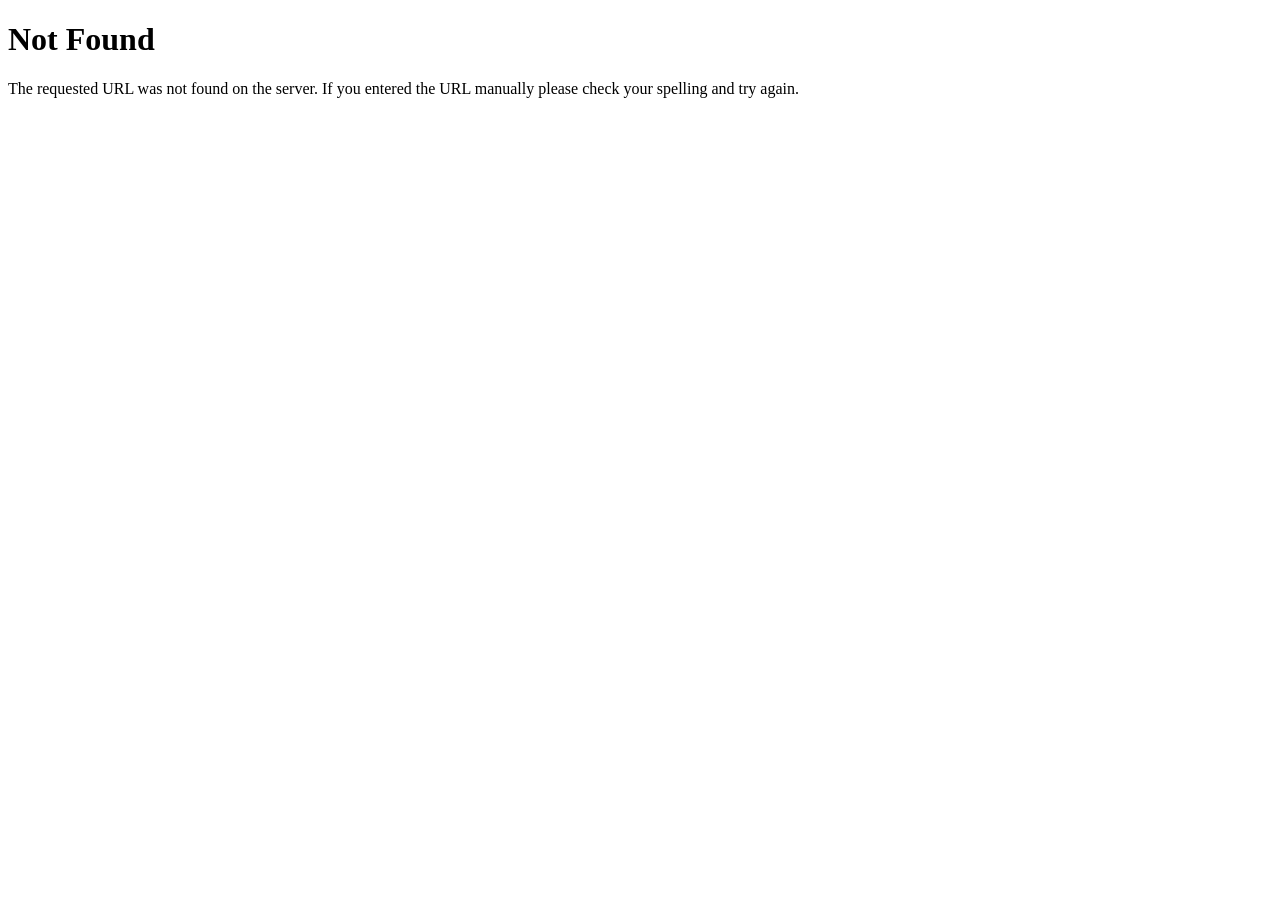
<file: static/index.html>
<!doctype html>
<html lang=en>
<title>404 Not Found</title>
<h1>Not Found</h1>
<p>The requested URL was not found on the server. If you entered the URL manually please check your spelling and try again.</p>
</file>
